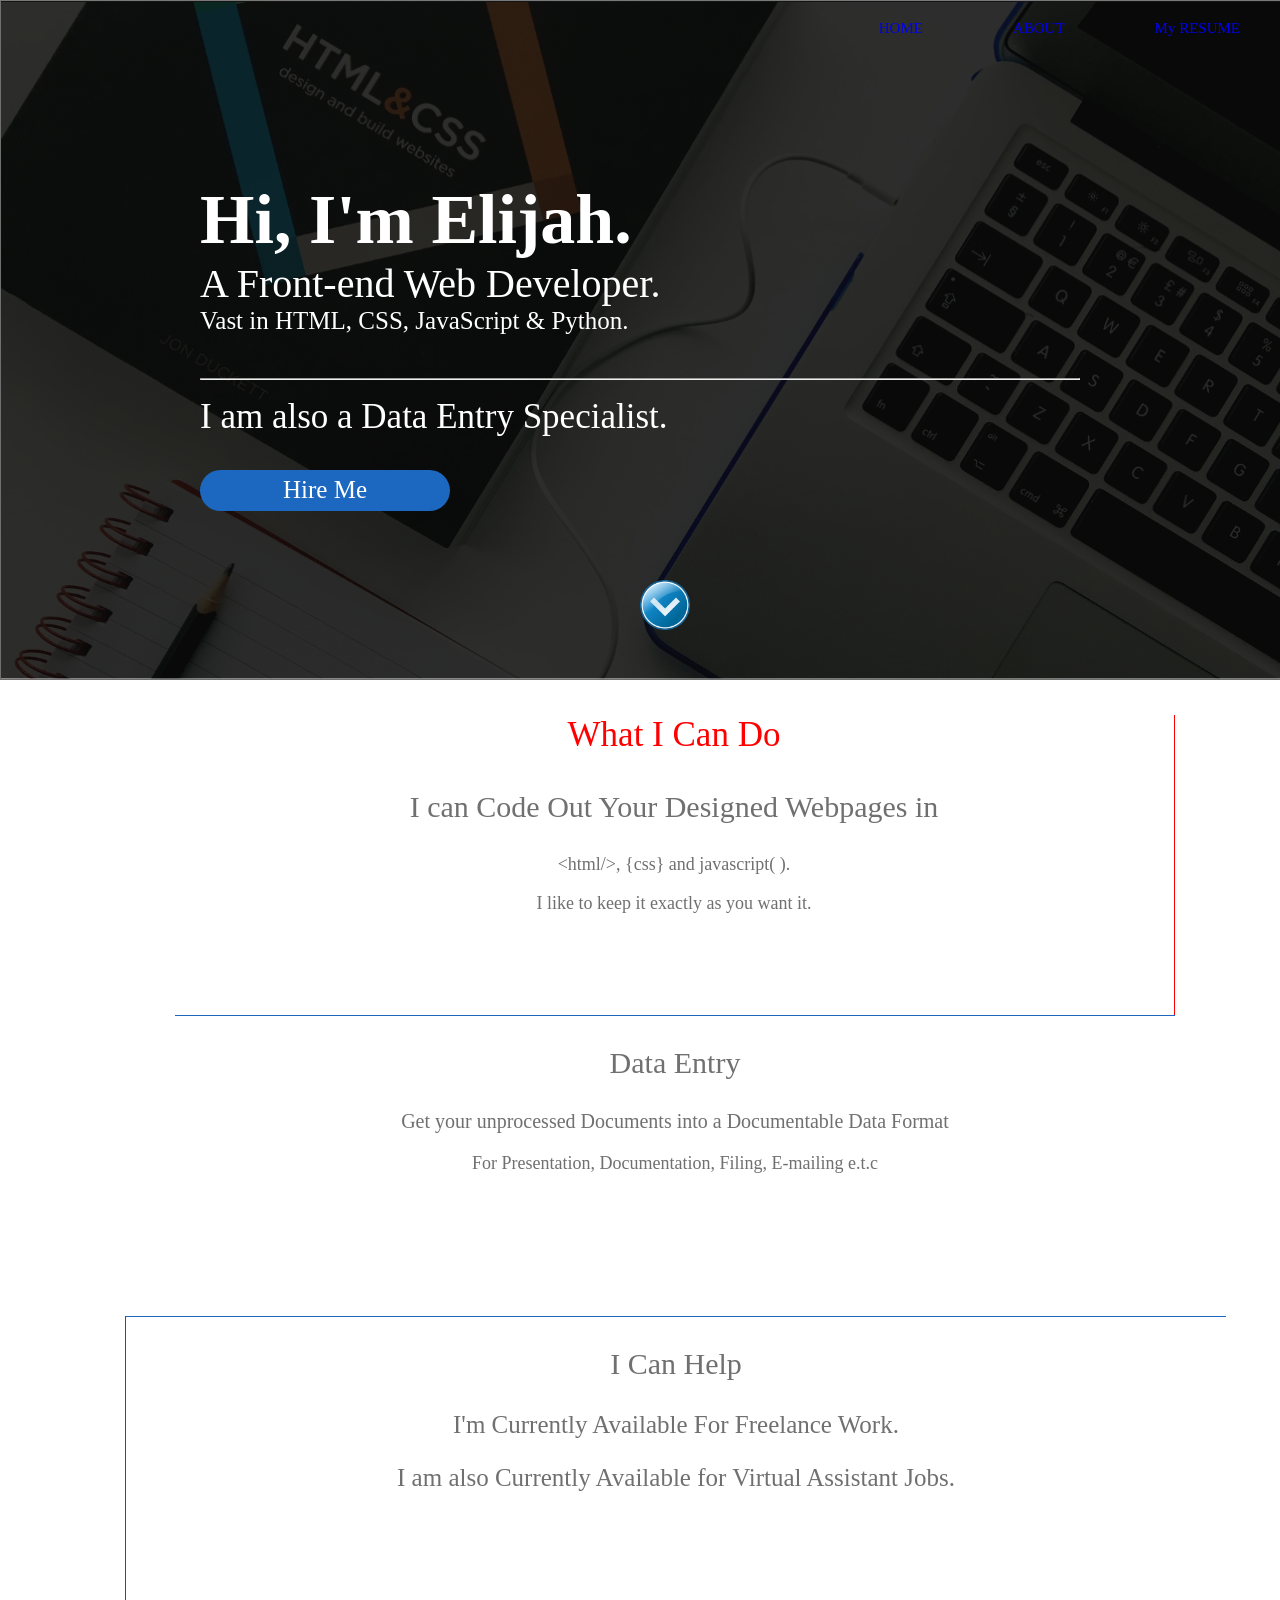
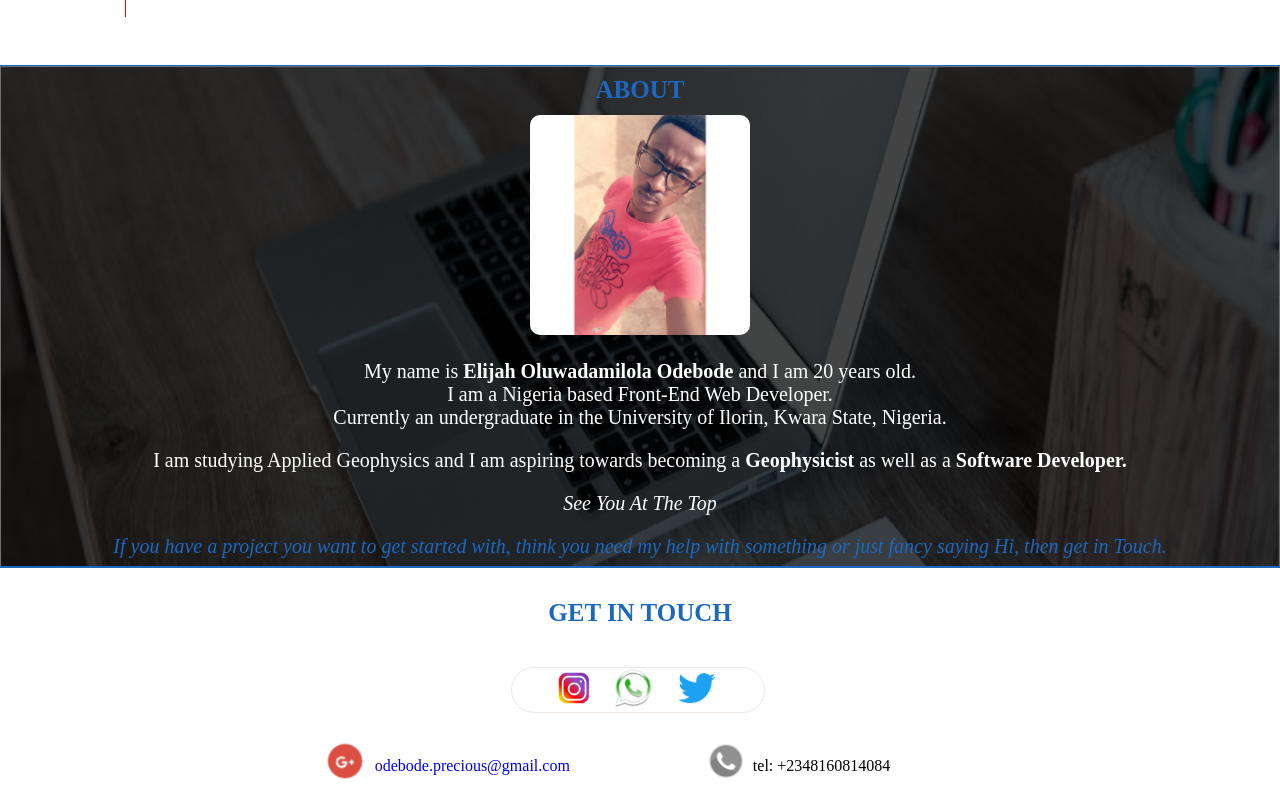
<file: index.html>
<!DOCTYPE html>
<html lang="en">
<head>
    <meta charset="UTF-8">
    <meta name="viewport" content="width=device-width, initial-scale=1.0">
    <meta http-equiv="X-UA-Compatible" content="ie=edge">
    <title>Hi, I'm Elijah</title>
    
    <style>
    @import url(MyWebsite.css);
    </style>
</head>
<body>
    
    <section class="section-1" >
        
        <header>
            <div class="nav-header">
                <div  class="ul-header">
                <ul>
                    <div class="get-in-touch-header"><li><a href="https://www.resume.com/share/elijahodebode">My RESUME</a></li></div>
                    <div class="about-header"><li><a href="MyWebsite.css">ABOUT</a></li></div>
                    <div class="home-header"><li><a href="index.html">HOME</a></li></div>
                </ul>
                </div>
            </div>
        </header>    

<main>
        <div class="first-section" id="startH">
            <h1 class="precious">Hi, I'm Elijah.</h1>
                <p class="front-end">A Front-end Web Developer.</p>
                <p class="vast">Vast in HTML, CSS, JavaScript & Python.</p>
            <hr>
                <p class="data">I am also a Data Entry Specialist.</p>
                <a href="mailto:odebode.precious@gmail.com" title="Hire Me. Send a Mail"><p class="hire">Hire Me</p></a>
                <a href="#startHA"><img src="images/arrow-29261_640.png" width="50" height="50" id="arrow"></a>
   
        </div>
    </section>
    <div class="second-section">
    
        <div class="programming">
            <div class="what-i-can-do"><P id="startHA">What I Can Do</P></div>
            <div class="code-out"><p>I can Code Out Your Designed Webpages in</p></div>
                <span class="html-css-javascript"><p> &lt;html/&gt;, {css} and javascript( ).</p></span>
                <span class="i-like-to"><p>I like to keep it exactly as you want it.</p></span>
        </div>
        <div class="data-1">
            <div class="data-entry"><p>Data Entry</p></div>
                <span class="processed-document"><p>Get your unprocessed Documents into a Documentable Data Format</p></span>
                <span class="presentation"><p>For Presentation, Documentation, Filing, E-mailing e.t.c</p></span>
        </div>
        <div class="i-can-help-1">
            <div class="i-can-help"><p>I Can Help</p></div>   
            <span class="freelance"><p>I'm Currently Available For Freelance Work.</p></span>
            <span class="virtual-assistant"><p>I am also Currently Available for Virtual Assistant Jobs.</p></span>
        </div>

    </div>
    
</main>	
<Footer>
    <div class="last">
        <div ><h2 class="ABOUT">ABOUT</h2></div>
        <img src="images/personal-picture.jpg" width="220" height="220" id="personal-picture">
            <span class="my-name"><p>My name is <b>Elijah Oluwadamilola Odebode</b> and I am 20 years old. <br>I am a Nigeria based Front-End Web Developer. <br>Currently an undergraduate in the University of Ilorin, Kwara State, Nigeria.</p></span>
            <span class="studying"><p>I am studying Applied Geophysics and I am aspiring towards becoming a <b>Geophysicist</b> as well as a <b>Software Developer.</b></p></span>
            <span class="studying" id="studying"><p>I am studying Applied Geophysics and <br> I am aspiring towards becoming a <b>Geophysicist</b> as well as a <b>Software Developer.</b></p></span>
            <div class="ABOUT-MOBILE">
                <span class="my-name-mobile"><p>My name is <b>Elijah Oluwadamilola Odebode</b> and I am 20 years old. <br>I am a Nigeria based Front-End Web Developer. <br>Currently an undergraduate in the University of Ilorin, Kwara State, Nigeria.</p></span>
                <span class="studying-mobile"><p>I am studying Applied Geophysics and I am aspiring towards becoming a <b>Geophysicist</b> as well as a <b>Software Developer.</b></p></span>
            </div>

        <a href="#startH"><span class="see-you"><blockquote><p><em>See You At The Top</em></p></blockquote></span></a>
        <div class="project"><em><p>If you have a project you want to get started with, think you need my help with something or just fancy saying Hi, then get in Touch.</p></em></div>
        <marquee><div class="project-mobile"><em><p>If you have a project you want to get started with, think you need my help with something or just fancy saying Hi, then get in Touch.</p></em></div></marquee>
    </div>
    <div class="touch">
        <h2 class="get-in-touch" id="g">GET IN TOUCH</h2>
        <div class="image-social-media">
            <a href="https://www.instagram.com/Ewonder333"> <img src="images/instagram.jpg" width="40" height="40" id="instagram"></a>
            <a href="https://www.wa.me/+2348160814084"><img src="images/whatsapp.png" width="70" height="40" id="whatsapp"></a>
            <a href="https://www.twitter.com/Ewonder333"><img src="images/Twitter-featured.png" width="50" height="40" id="twitter"></a>
        </div>
        <br>
        <div class="email-tel">
            <img src="images/google.png" width="40" height="40" id="email-image"><span id="email"><a href="mailto:odebode.precious@gmail.com">odebode.precious@gmail.com</a></span> 

            <img src="images/tel.png" width="34" height="34" id="tel-image"><span id="tel">tel: +2348160814084</span>
        </div>
    </div>        
</Footer>

</body>
</html>
</file>
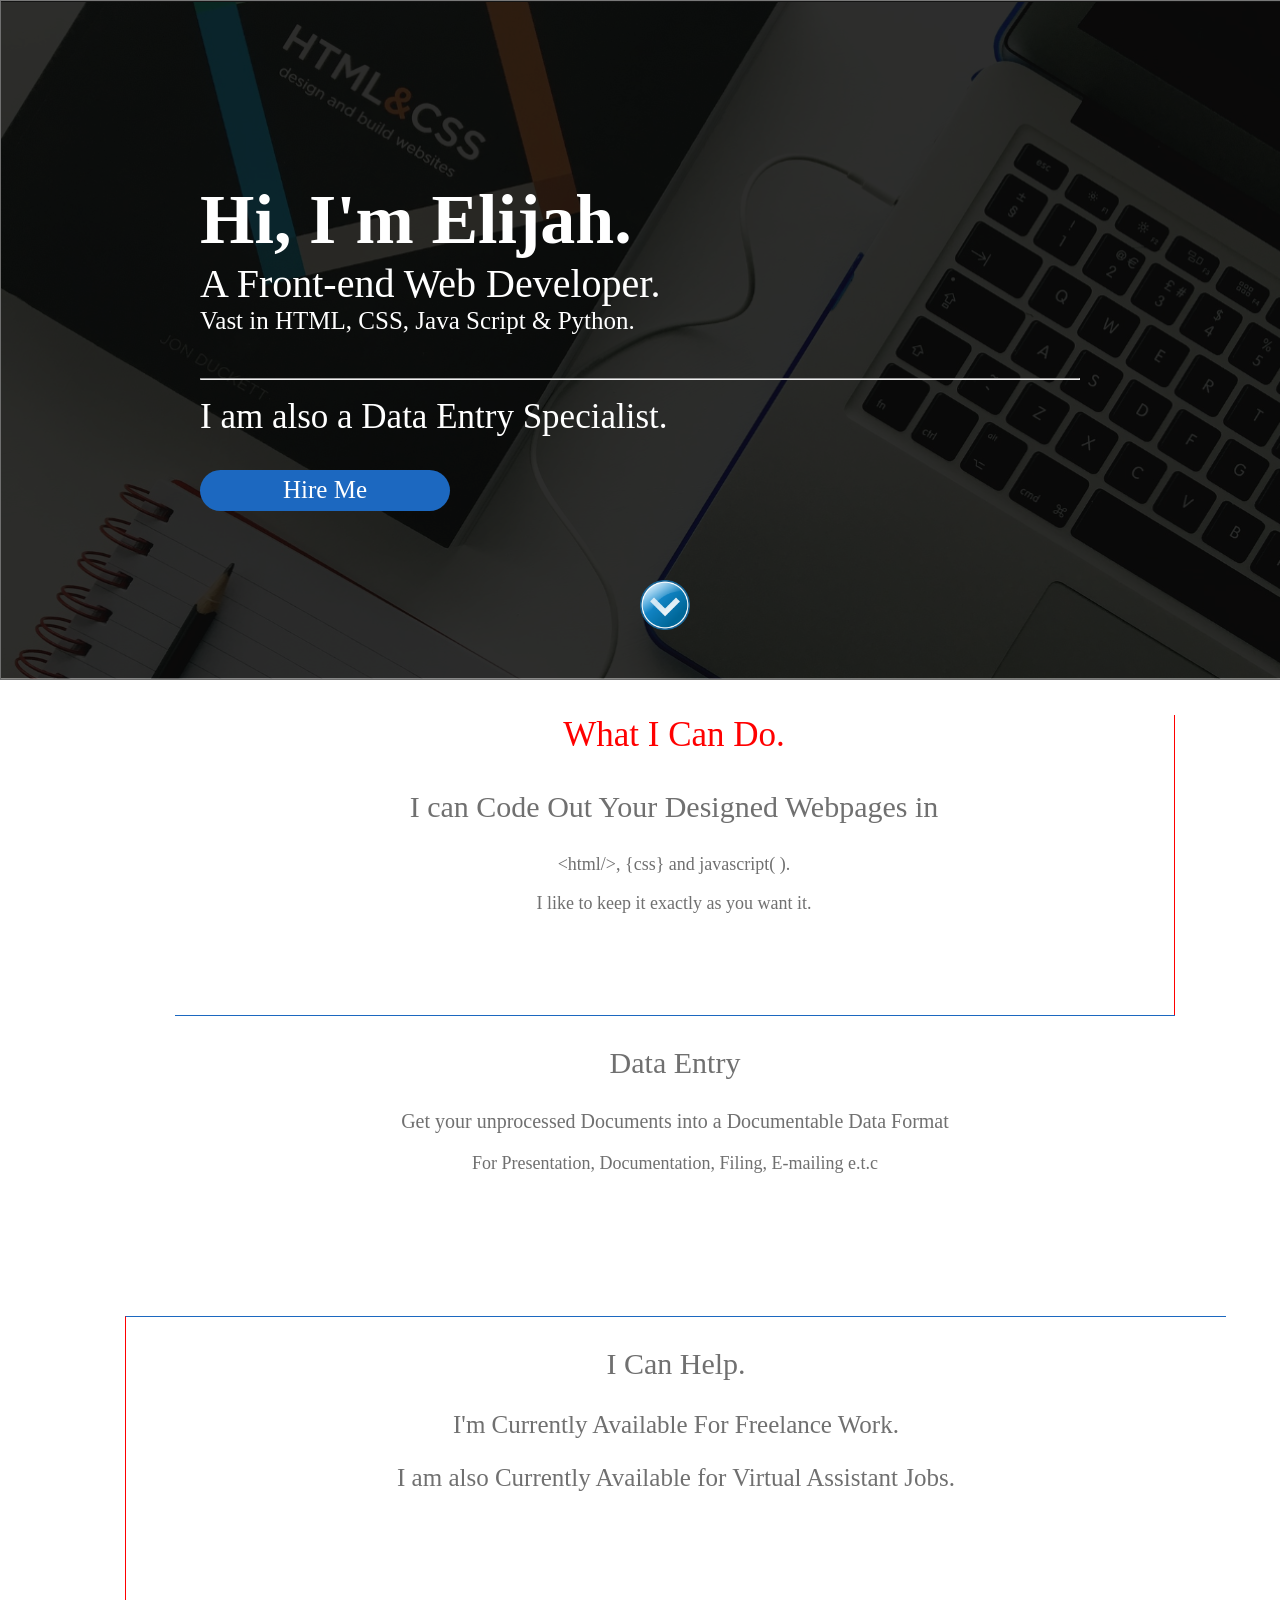
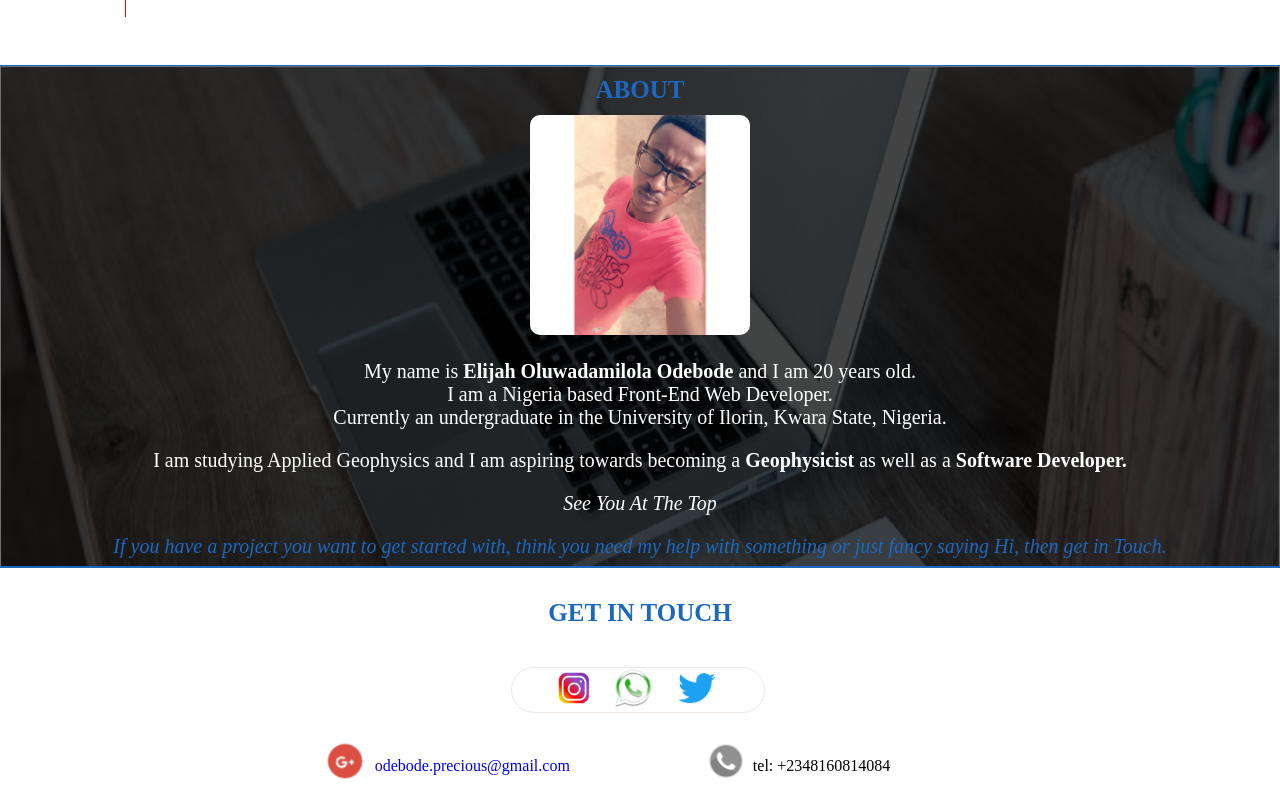
<file: MyWebsite.html>
<!DOCTYPE html>
<html lang="en">
<head>
    <meta charset="UTF-8">
    <meta name="viewport" content="width=device-width, initial-scale=1.0">
    <meta http-equiv="X-UA-Compatible" content="ie=edge">
    <title>Hi, I'm Elijah</title>
    
    <style>
    @import url(MyWebsite.css);
    </style>
</head>
<body>
    
    <section class="section-1" >
        
        <!-- <header>
            <nav class="nav-header">
                <ul class="ul-header">
                    <li class="get-in-touch-header"><a href="#g">GET IN TOUCH</a></li>
                    <li class="about-header"> <a href="#z">ABOUT</a> </li>
                   <li class="home-header">HOME</li>
                </ul>
            </nav>
        </header>     -->

<main>
        <div class="first-section" id="startH">
            <h1 class="precious">Hi, I'm Elijah.</h1>
                <p class="front-end">A Front-end Web Developer.</p>
                <p class="vast">Vast in HTML, CSS, Java Script & Python.</p>
            <hr>
                <p class="data">I am also a Data Entry Specialist.</p>
                <a href="mailto:odebode.precious@gmail.com" title="Hire Me. Send a Mail"><p class="hire">Hire Me</p></a>
                <a href="#startHA"><img src="images/arrow-29261_640.png" width="50" height="50" id="arrow"></a>
   
        </div>
    </section>
    <div class="second-section">
    
        <div class="programming">
            <div class="what-i-can-do"><P id="startHA">What I Can Do.</P></div>
            <div class="code-out"><p>I can Code Out Your Designed Webpages in</p></div>
                <span class="html-css-javascript"><p> &lt;html/&gt;, {css} and javascript( ).</p></span>
                <span class="i-like-to"><p>I like to keep it exactly as you want it.</p></span>
        </div>
        <div class="data-1">
            <div class="data-entry"><p>Data Entry</p></div>
                <span class="processed-document"><p>Get your unprocessed Documents into a Documentable Data Format</p></span>
                <span class="presentation"><p>For Presentation, Documentation, Filing, E-mailing e.t.c</p></span>
        </div>
        <div class="i-can-help-1">
            <div class="i-can-help"><p>I Can Help.</p></div>   
            <span class="freelance"><p>I'm Currently Available For Freelance Work.</p></span>
            <span class="virtual-assistant"><p>I am also Currently Available for Virtual Assistant Jobs.</p></span>
        </div>

    </div>
    
</main>	
<Footer>
    <div class="last">
        <div ><h2 class="ABOUT">ABOUT</h2></div>
        <img src="images/personal-picture.jpg" width="220" height="220" id="personal-picture">
            <span class="my-name"><p>My name is <b>Elijah Oluwadamilola Odebode</b> and I am 20 years old. <br>I am a Nigeria based Front-End Web Developer. <br>Currently an undergraduate in the University of Ilorin, Kwara State, Nigeria.</p></span>
            <span class="studying"><p>I am studying Applied Geophysics and I am aspiring towards becoming a <b>Geophysicist</b> as well as a <b>Software Developer.</b></p></span>
        <a href="#startH"><span class="see-you"><blockquote><p><em>See You At The Top</em></p></blockquote></span></a>
        <div class="project"><em><p>If you have a project you want to get started with, think you need my help with something or just fancy saying Hi, then get in Touch.</p></em></div>
        </div>
        <div class="touch">
        <h2 class="get-in-touch" id="g">GET IN TOUCH</h2>
        <div class="image-social-media">
            <a href="https://www.instagram.com/Ewonder333"> <img src="images/instagram.jpg" width="40" height="40" id="instagram"></a>
            <a href="https://www.wa.me/+2348160814084"><img src="images/whatsapp.png" width="70" height="40" id="whatsapp"></a>
            <a href="https://www.twitter.com/Ewonder333"><img src="images/Twitter-featured.png" width="50" height="40" id="twitter"></a>
        </div>
        <br>
        <div class="email-tel">
            <img src="images/google.png" width="40" height="40" id="email-image"><span id="email"><a href="mailto:odebode.precious@gmail.com">odebode.precious@gmail.com</a></span> 

            <img src="images/tel.png" width="34" height="34" id="tel-image"><span id="tel">tel: +2348160814084</span>
        </div>
    </div>        
</Footer>
  
</body>
</html>
</file>
